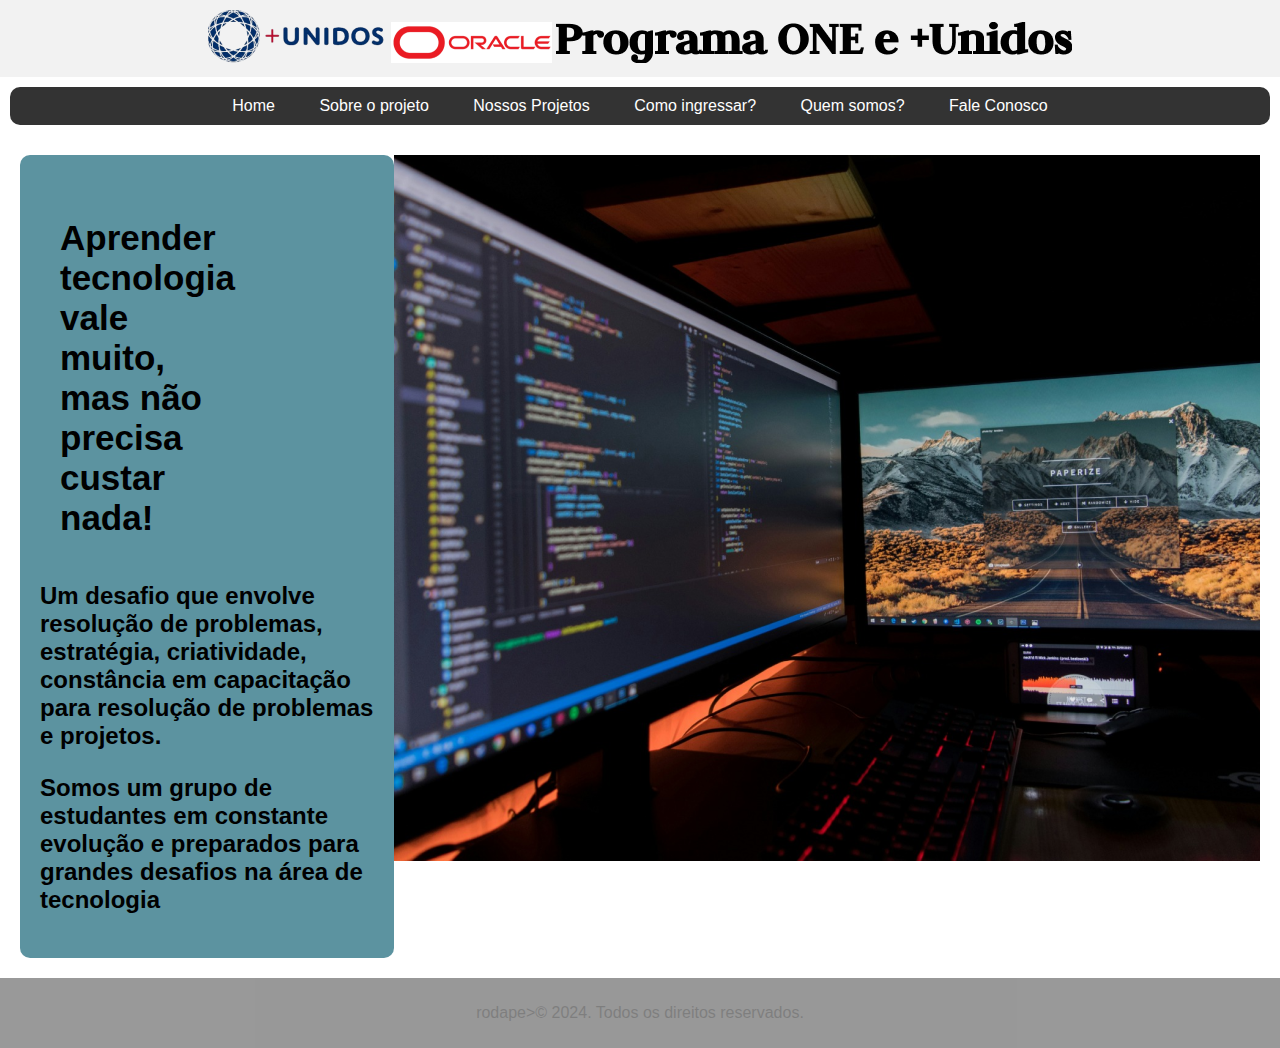
<file: index.html>
<!DOCTYPE html>
<html lang="pt-br">
<head>
    <meta charset="UTF-8">
    <meta name="viewport" content="width=device-width, initial-scale=1.0">
    <link rel="stylesheet" type="text/css" href="styles.css">
    <title>Site ONE e +Unidos</title>
</head>
<body>
    <header class="logos">
        <img src="./img/logo+unidos 1.png" alt="Logo +Unidos">
        <img src="./img/oracle.png" alt="Logo Oracle">
        <img src="./img/Programa ONE e +Unidos.png" alt="Programa ONE e +Unidos">
    </header>
    <nav>
        <a href="#">Home</a>
        <a href="sobre.html">Sobre o projeto</a>
        <a href="#">Nossos Projetos</a>
        <a href="#">Como ingressar?</a>
        <a href="#">Quem somos?</a>
        <a href="#">Fale Conosco</a>
    </nav>
    <section>
        <div class="texto">
            <h1>Aprender tecnologia vale muito, mas não precisa custar nada!</h1>
            <h2>
                <p>Um desafio que envolve resolução de problemas, estratégia, criatividade, constância em capacitação para resolução de problemas e projetos.</p>
                <p>Somos um grupo de estudantes em constante evolução e preparados para grandes desafios na área de tecnologia</p>
            </h2>
        </div>
        <div>
            <img src="./img/programacao.png" alt="Fundo de imagem sobre programação">
        </div>
    </section>
    <footer>
        <p>rodape>© 2024. Todos os direitos reservados.</p>
    </footer>
</body>
</html>
</file>
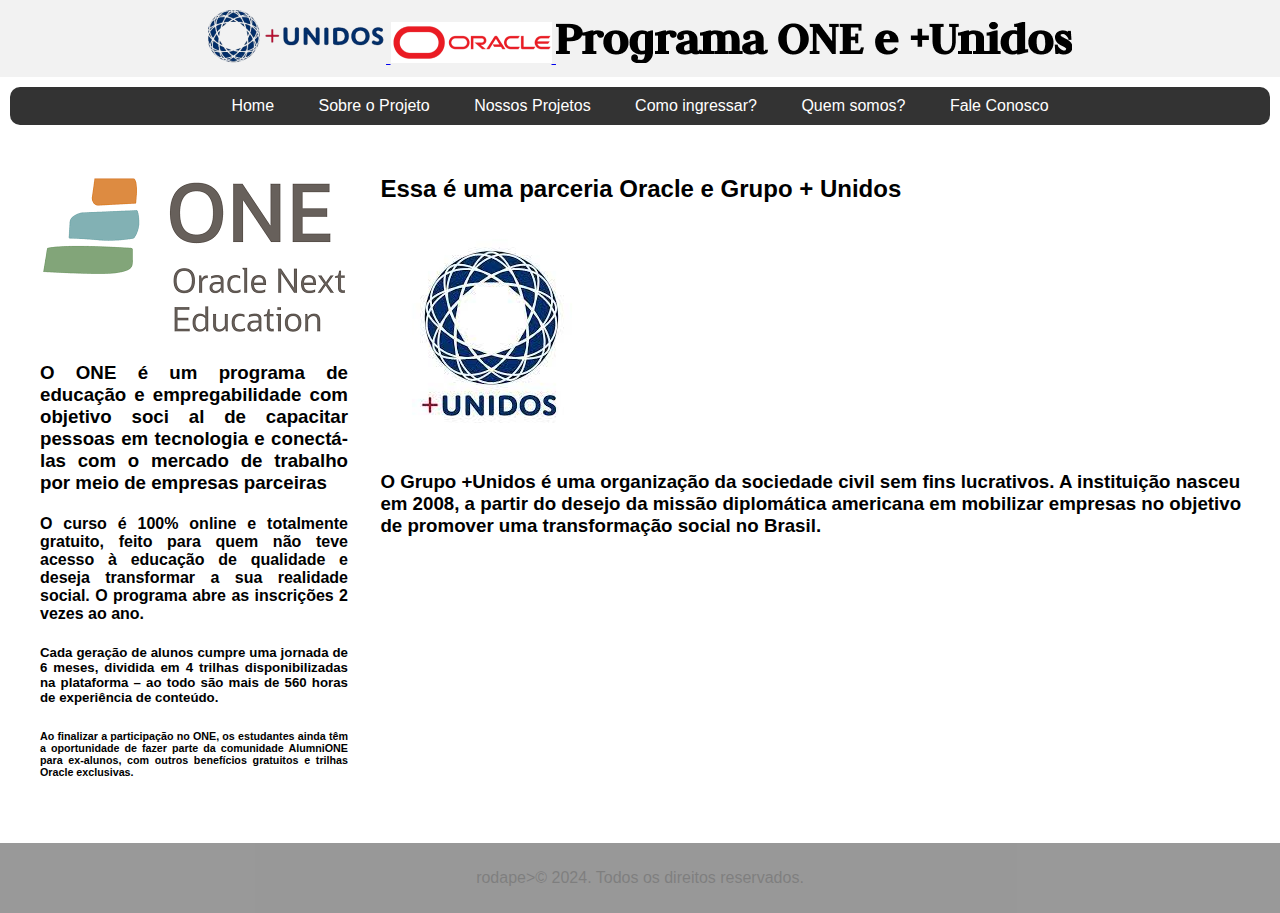
<file: sobre.html>
<!DOCTYPE html>
<html lang="pt-br">
<head>
    <meta charset="UTF-8">
    <meta name="viewport" content="width=device-width, initial-scale=1.0">
    <link rel="stylesheet" href="sobre.css">
    <title>Site ONE e +Unidos</title>
</head>
<body>
    <header class="logos">
        <a href="https://www.maisunidos.org/">
        <img src="./img/logo+unidos 1.png" alt="Logo +Unidos">
        </a>
        <a href="https://www.oracle.com/br/education/oracle-next-education/">
        <img src="./img/oracle.png" alt="Logo Oracle">
        </a>

        <img src="./img/Programa ONE e +Unidos.png" alt="Programa ONE e +Unidos">
    
    </header>
    <nav>
        <a href="index.html">Home</a>
        <a href="#">Sobre o Projeto</a>
        <a href="#">Nossos Projetos</a>
        <a href="#">Como ingressar?</a>
        <a href="#">Quem somos?</a>
        <a href="#">Fale Conosco</a>
    </nav>
    <section>
      <div class="sobre_ONE">
        <img src="./img/logoONE.png" alt="Logo ONE Next Education">
        <h3>O ONE é um programa de educação e empregabilidade com objetivo soci
            al de capacitar pessoas em tecnologia e conectá-las com o mercado de
             trabalho por meio de empresas parceiras
        </h3>
        <h4>O curso é 100% online e totalmente gratuito, feito para quem não teve acesso à
             educação de qualidade e deseja transformar a sua realidade social. 
             O programa abre as inscrições 2 vezes ao ano.
        </h4>
        <h5>
            Cada geração de alunos cumpre uma jornada de 6 meses, dividida
             em 4 trilhas disponibilizadas na plataforma – ao todo são mais de 560 horas de experiência de conteúdo. 
        </h5>
        <h6>
            Ao finalizar a participação no ONE, os estudantes ainda têm a oportunidade de fazer parte da comunidade
             AlumniONE para ex-alunos, com outros benefícios gratuitos e trilhas Oracle exclusivas.
        </h6>
      </div>
        <div class="sobre_+_UNIDOS">
            <h2>Essa é uma parceria Oracle e Grupo + Unidos</h2>
            <img class="sobre_img" src="./img/logo+UNIDOS.png" alt="Logo +UNIDOS.">
            <h3>O Grupo +Unidos é uma organização da sociedade civil sem fins lucrativos. 
                A instituição nasceu em 2008, a partir do desejo da missão diplomática 
                americana em mobilizar empresas no objetivo de promover uma transformação social no Brasil.
            </h3>
        </div>
    </section>
    <footer>
        <p>rodape>© 2024. Todos os direitos reservados.</p>
    </footer>
</body>
</html>
</file>
<file: styles.css>
body {
    margin: 0;
    padding: 0;
    font-family: Arial, Helvetica, sans-serif;
}

header {
    text-align: center;
    padding: 10px;
    background-color: #f2f2f2;
}

nav {
    background-color: #333;
    border-radius: 10px;
    margin: 10px;
    padding: 10px;
    text-align: center;
}

nav a {
    color: white;
    text-decoration: none;
    padding: 10px;
    margin: 0 10px;
}

nav a:hover {
    background-color: #666;
    border-radius: 5px;
}

section {
    display: flex;
    justify-content: space-between;
    padding: 20px;
}

h1 {
    width: 50%;
    padding: 20px;
    font-size: 35px;
}

.texto {
    width: 50%;
    padding: 20px;
    background-color: #5C93A0;
    border-radius: 10px;
}

footer {
    text-align: center;
    padding: 10px;
    background-color: #333;
    opacity: 50%;
    
}

footer p {
    color: black;
    opacity: 100%;
}
</file>
<file: sobre.css>
body {
    margin: 0;
    padding: 0;
    font-family: Arial, Helvetica, sans-serif;
}

header {
    text-align: center;
    padding: 10px;
    background-color: #f2f2f2;
}

nav {
    background-color: #333;
    border-radius: 10px;
    margin: 10px;
    padding: 10px;
    text-align: center;
}

nav a {
    color: white;
    text-decoration: none;
    padding: 10px;
    margin: 0 10px;
}

nav a:hover {
    background-color: #666;
    border-radius: 5px;
}

section {
    display: flex;
    justify-content: space-between;
    padding: 20px;
}

.sobre_ONE, .sobre_+_UNIDOS  {
    width: 50%;
    padding: 20px;
    background-color: #ffff;
    border-radius: 10px;
    margin-right: 1%;
    text-align: center;
}

.sobre_ONE h3, h4, h5, h6 {
    text-align: justify;
}

.sobre_+_UNIDOS h2 {
    display: ruby-text-container;
}

.sobre_+_UNIDOS h3 {
   text-align: justify;
}

.sobre_img {
    text-align: center;
}

footer {
    text-align: center;
    padding: 10px;
    background-color: #333;
    opacity: 50%;
    
}

footer p {
    color: black;
    opacity: 100%;
}
</file>
